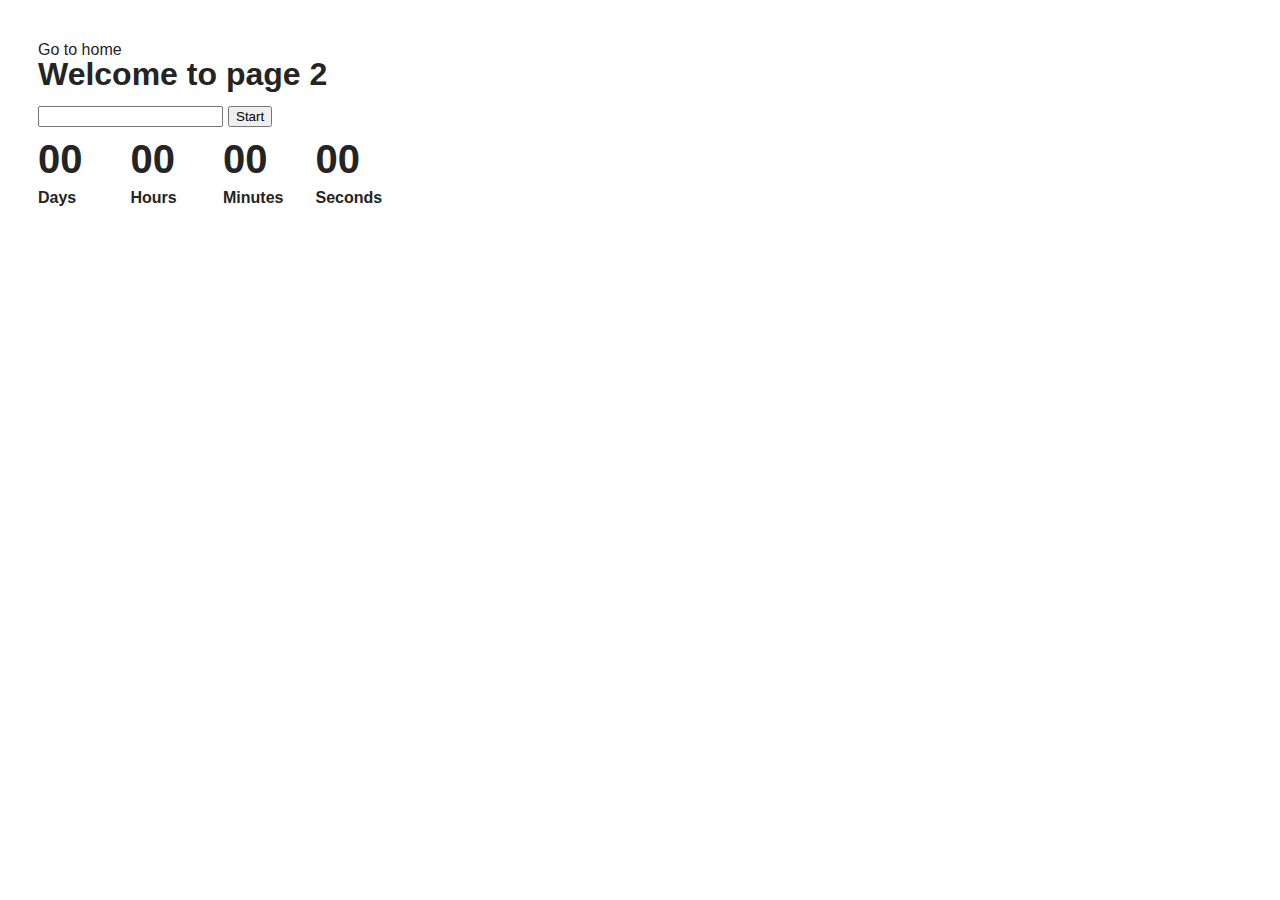
<file: src/1-timer.html>
<!DOCTYPE html>
<html lang="en">
  <head>
    <meta charset="UTF-8" />
    <meta http-equiv="X-UA-Compatible" content="IE=edge" />
    <meta name="viewport" content="width=device-width, initial-scale=1.0" />
    <title>Page 2</title>
    <link rel="stylesheet" href="./css/styles.css" />
  </head>
  <body class="body-timer">
    <section>
      <a href="./index.html">Go to home</a>
      <h1>Welcome to page 2</h1>
    </section>
    <div class="timer-input">
      <input type="text" id="datetime-picker" />
      <button type="button" data-start>Start</button>
    </div>
    <div class="timer">
      <div class="field">
        <span class="value" data-days>00</span>
        <span class="label">Days</span>
      </div>
      <div class="field">
        <span class="value" data-hours>00</span>
        <span class="label">Hours</span>
      </div>
      <div class="field">
        <span class="value" data-minutes>00</span>
        <span class="label">Minutes</span>
      </div>
      <div class="field">
        <span class="value" data-seconds>00</span>
        <span class="label">Seconds</span>
      </div>
    </div>
    <script type="module" src="./js/1-timer.js"></script>
  </body>
</html>
</file>
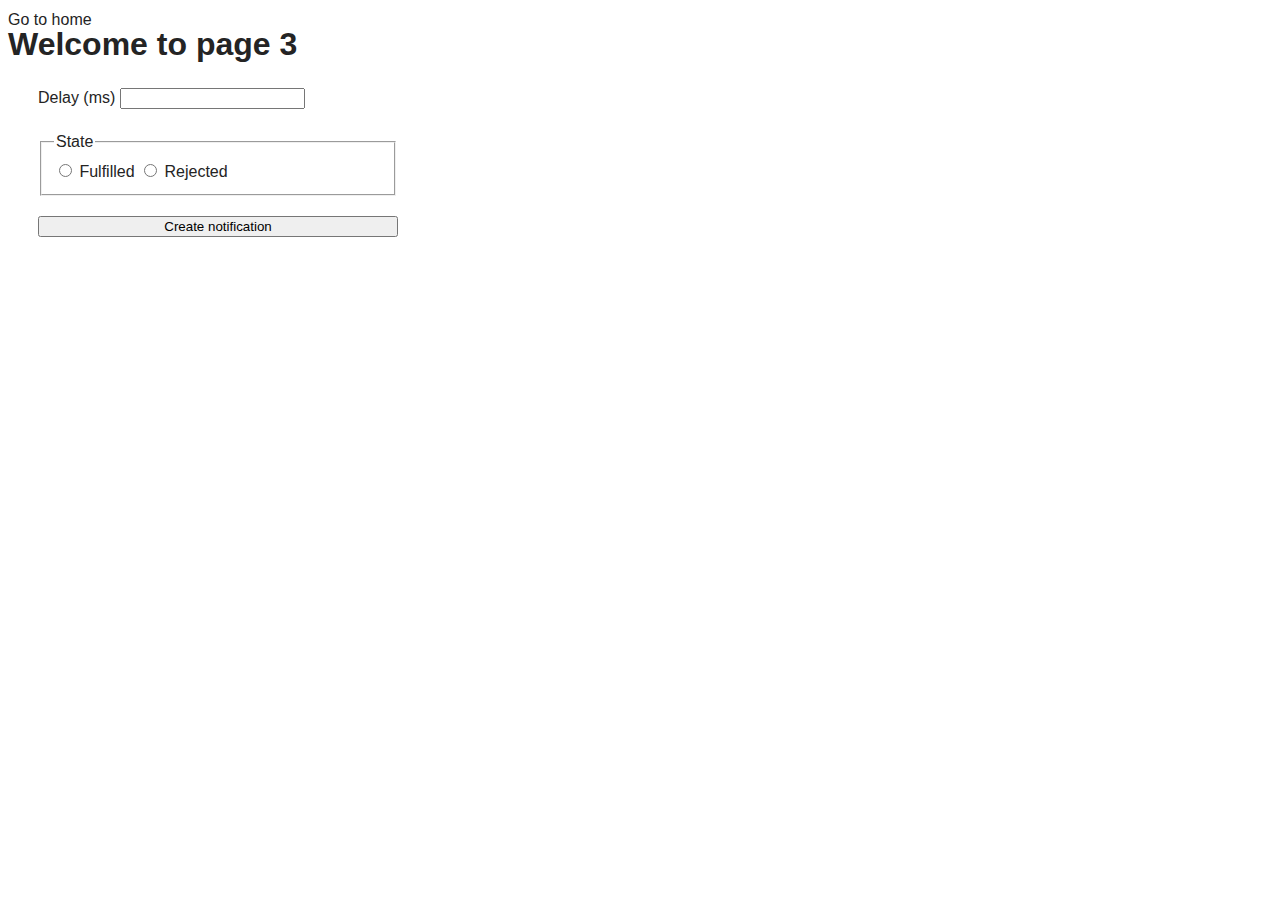
<file: src/2-snackbar.html>
<!DOCTYPE html>
<html lang="en">
  <head>
    <meta charset="UTF-8" />
    <meta http-equiv="X-UA-Compatible" content="IE=edge" />
    <meta name="viewport" content="width=device-width, initial-scale=1.0" />
    <title>Page 3</title>
    <link rel="stylesheet" href="./css/styles.css" />
  </head>
  <body>
    <section>
      <a href="./index.html">Go to home</a>
      <h1>Welcome to page 3</h1>
    </section>
    <form class="form">
      <label>
        Delay (ms)
        <input type="number" name="delay" required />
      </label>

      <fieldset>
        <legend>State</legend>
        <label>
          <input type="radio" name="state" value="fulfilled" required />
          Fulfilled
        </label>
        <label>
          <input type="radio" name="state" value="rejected" required />
          Rejected
        </label>
      </fieldset>

      <button type="submit">Create notification</button>
    </form>
    <script type="module" src="./js/2-snackbar.js"></script>
  </body>
</html>
</file>
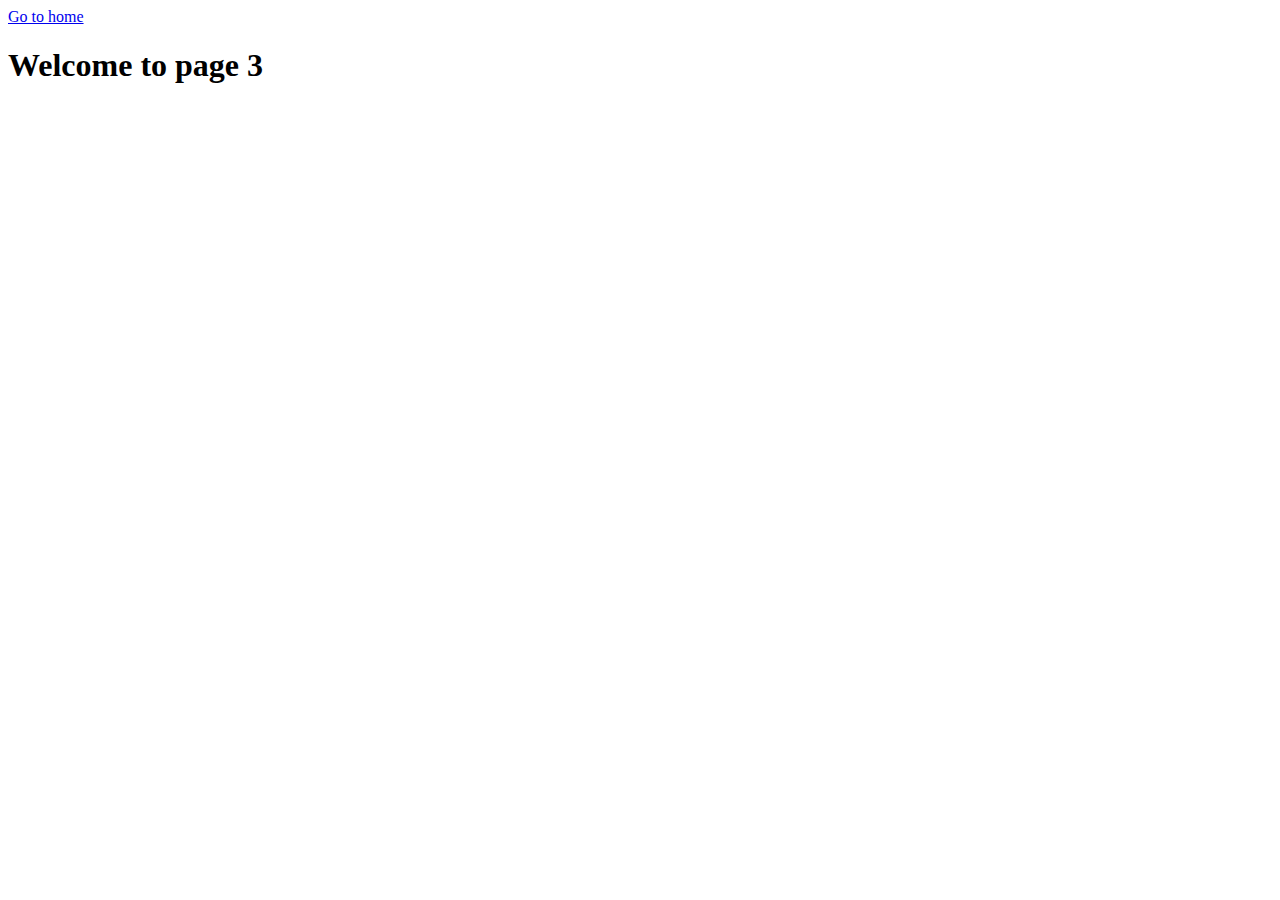
<file: src/page-3.html>
<!DOCTYPE html>
<html lang="en">
  <head>
    <meta charset="UTF-8" />
    <meta http-equiv="X-UA-Compatible" content="IE=edge" />
    <meta name="viewport" content="width=device-width, initial-scale=1.0" />
    <title>Page 3</title>
  </head>
  <body>
    <section>
      <a href="./index.html">Go to home</a>
      <h1>Welcome to page 3</h1>
    </section>
  </body>
</html>
</file>
<file: src/css/styles.css>
/**
  |============================
  | include css partials with
  | default @import url()
  |============================
*/
@import url('./reset.css');
@import url('./vite-promo.css');
@import url('./header.css');

:root {
  font-family: Inter, Avenir, Helvetica, Arial, sans-serif;
  font-size: 16px;
  line-height: 24px;
  font-weight: 400;

  color: #242424;
  background-color: rgba(255, 255, 255, 0.87);

  font-synthesis: none;
  text-rendering: optimizeLegibility;
  -webkit-font-smoothing: antialiased;
  -moz-osx-font-smoothing: grayscale;
  -webkit-text-size-adjust: 100%;
}
.form {
  display: flex;
  flex-direction: column;
  max-width: 360px;
  padding: 30px;
  gap: 20px;
}
.body-timer {
  display: flex;
  flex-direction: column;
  gap: 20px;
  width: 340px;
  padding: 30px;
}
.timer-input {
  display: flex;
  flex-direction: row;
  gap: 5px;
}
.timer {
  display: flex;
  gap: 30px;
  width: 100%;
  margin: 0 auto;
}
.field {
  display: flex;
  flex-direction: column;
  gap: 15px;
  width: calc((100% - 3 * 30px) / 4);
}
.label {
  font-weight: 600;
}
.value {
  font-weight: 800;
  font-size: 40px;
}
</file>
